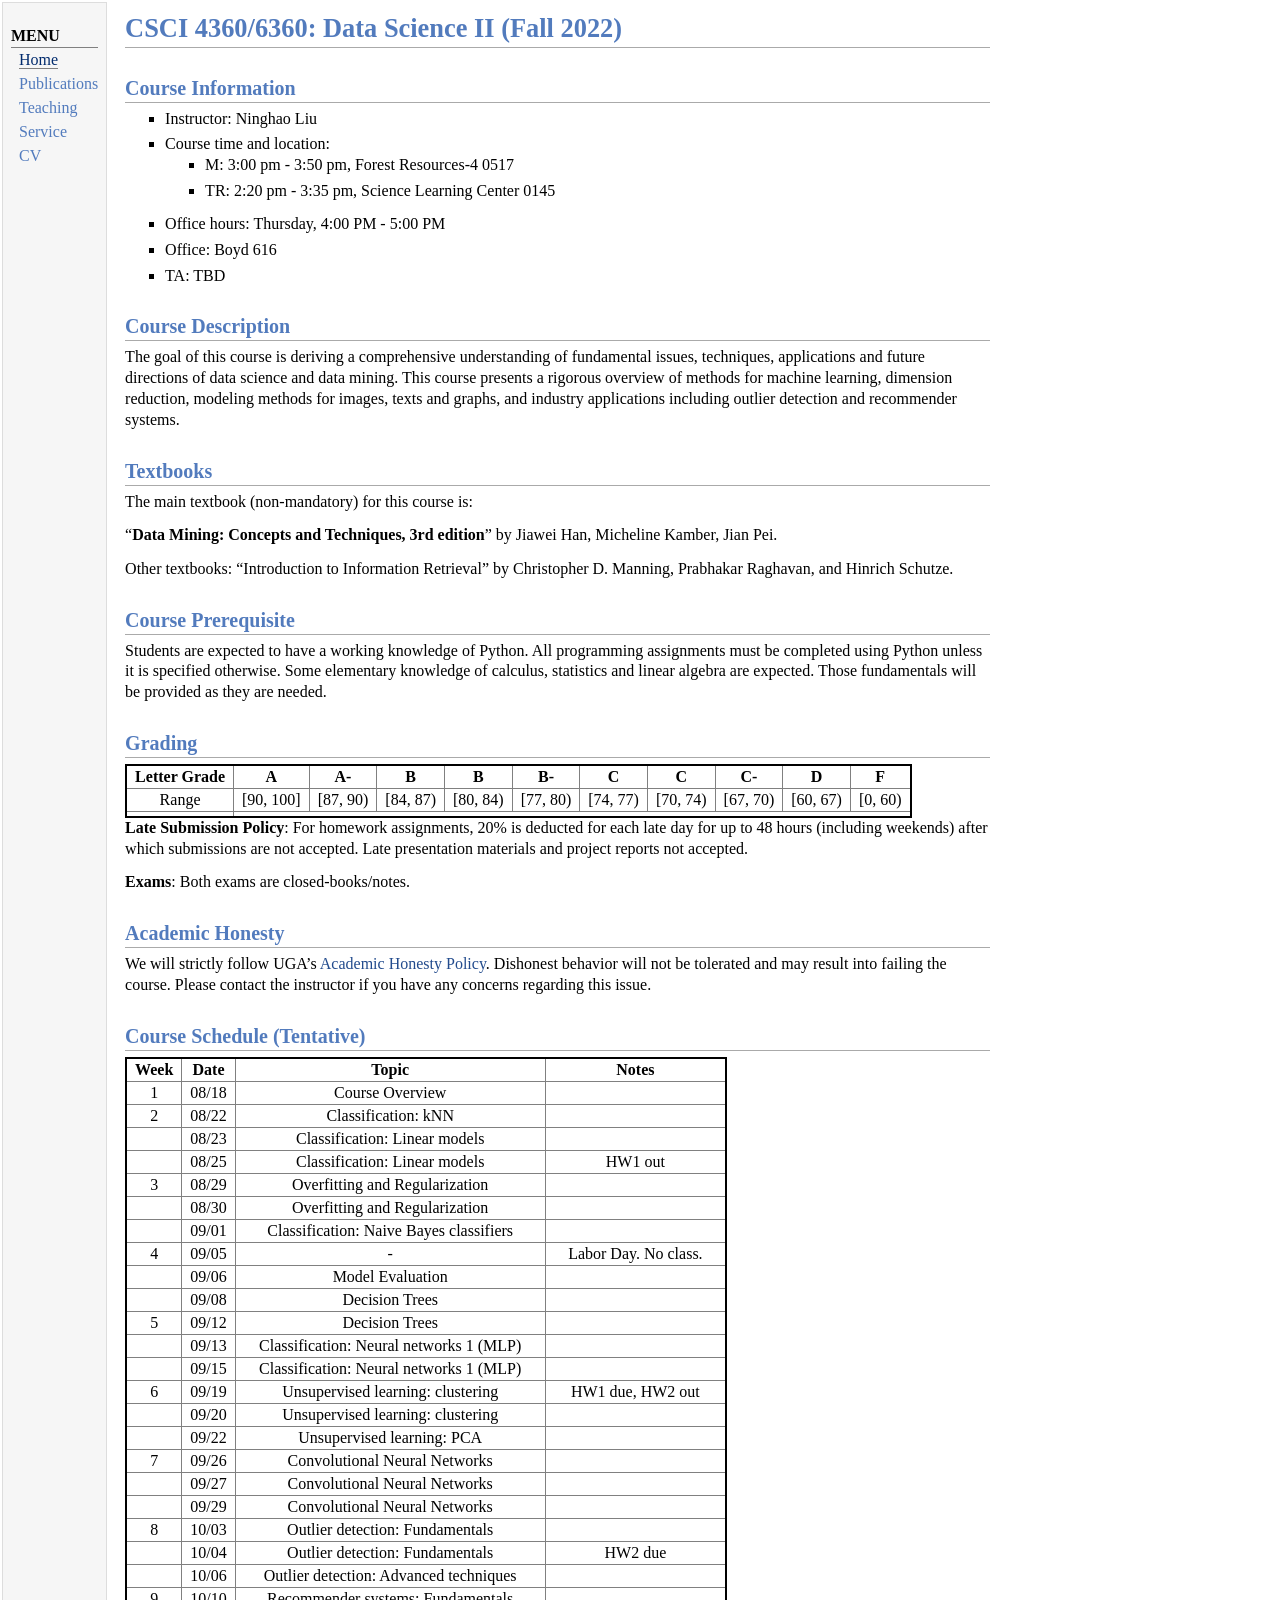
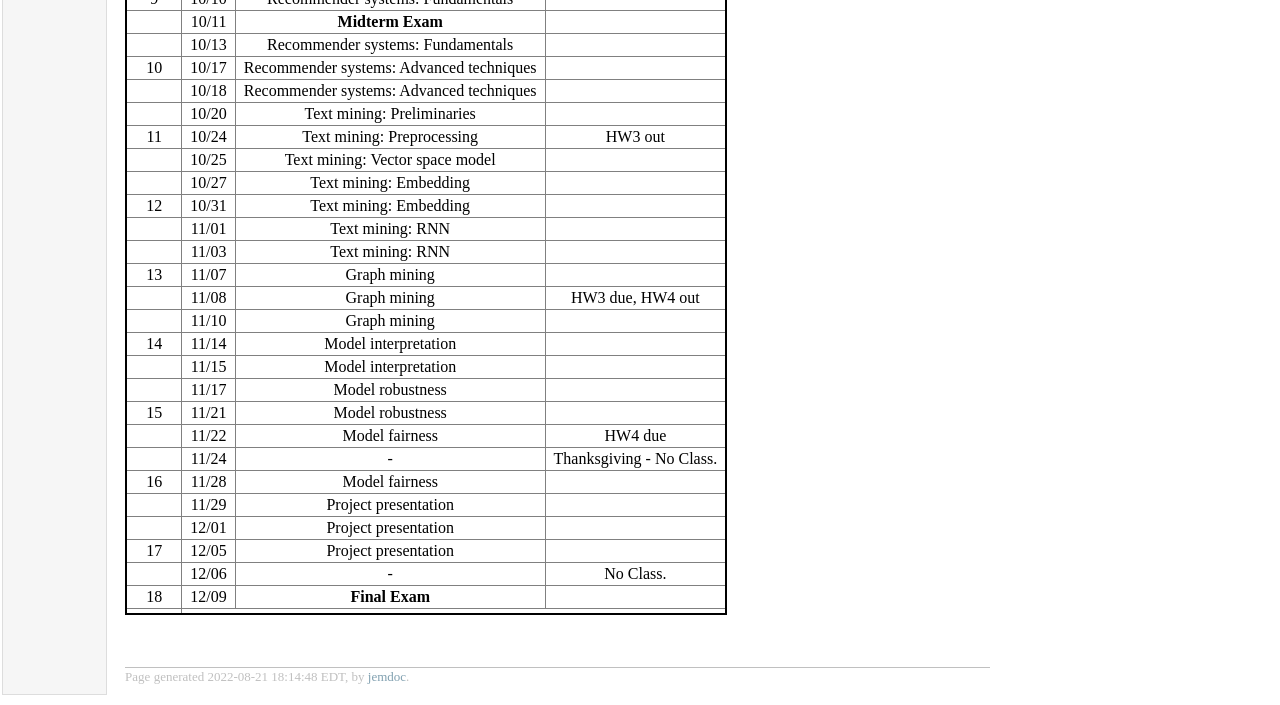
<file: Course_Fall2022.html>
<!DOCTYPE html PUBLIC "-//W3C//DTD XHTML 1.1//EN"
  "http://www.w3.org/TR/xhtml11/DTD/xhtml11.dtd">
<html xmlns="http://www.w3.org/1999/xhtml" xml:lang="en">
<head>
<meta name="generator" content="jemdoc, see http://jemdoc.jaboc.net/" />
<meta http-equiv="Content-Type" content="text/html;charset=utf-8" />
<link rel="stylesheet" href="jemdoc.css" type="text/css" />
<title></title>
</head>
<body>
<table summary="Table for page layout." id="tlayout">
<tr valign="top">
<td id="layout-menu">
<div class="menu-category">MENU</div>
<div class="menu-item"><a href="index.html" class="current">Home</a></div>
<div class="menu-item"><a href="PUBLICATION.html">Publications</a></div>
<div class="menu-item"><a href="TEACHING.html">Teaching</a></div>
<div class="menu-item"><a href="SERVICE.html">Service</a></div>
<div class="menu-item"><a href="CV_academia.pdf">CV</a></div>
</td>
<td id="layout-content">
<h1>CSCI 4360/6360: Data Science II (Fall 2022)</h1>
<h2>Course Information</h2>
<ul>
<li><p>Instructor: Ninghao Liu</p>
</li>
<li><p>Course time and location: </p>
<ul>
<li><p>M: 3:00 pm - 3:50 pm, Forest Resources-4 0517</p>
</li>
<li><p>TR: 2:20 pm - 3:35 pm, Science Learning Center 0145</p>
</li></ul>
</li>
<li><p>Office hours: Thursday, 4:00 PM - 5:00 PM</p>
</li>
<li><p>Office: Boyd 616</p>
</li>
<li><p>TA: TBD</p>
</li>
</ul>
<h2>Course Description</h2>
<p>The goal of this course is deriving a comprehensive understanding of fundamental issues, techniques, applications and future directions of data science and data mining. This course presents a rigorous overview of methods for machine learning, dimension reduction, modeling methods for images, texts and graphs, and industry applications including outlier detection and recommender systems.</p>
<h2>Textbooks</h2>
<p>The main textbook (non-mandatory) for this course is:</p>
<p>&ldquo;<b>Data Mining: Concepts and Techniques, 3rd edition</b>&rdquo; by Jiawei Han, Micheline Kamber, Jian Pei.</p>
<p>Other textbooks: 
&ldquo;Introduction to Information Retrieval&rdquo; by Christopher D. Manning, Prabhakar Raghavan, and Hinrich Schutze.</p>
<h2>Course Prerequisite</h2>
<p>Students are expected to have a working knowledge of Python. All programming assignments must be completed using Python unless it is specified otherwise. Some elementary knowledge of calculus, statistics and linear algebra are expected. Those fundamentals will be provided as they are needed.</p>
<h2>Grading</h2>
<table id="TABLENAME">
<tr class="r1"><td class="c1"><b>Letter Grade</b> </td><td class="c2"> <b>A</b> </td><td class="c3"> <b>A-</b> </td><td class="c4"> <b>B<tt></b> </td><td class="c5"> <b>B</b></td><td class="c6"> <b>B-</b></td><td class="c7"> <b>C</tt></b></td><td class="c8"> <b>C</b></td><td class="c9"> <b>C-</b></td><td class="c10"> <b>D</b></td><td class="c11"> <b>F</b> </td></tr>
<tr class="r2"><td class="c1">Range    </td><td class="c2"> [90, 100] </td><td class="c3"> [87, 90) </td><td class="c4"> [84, 87) </td><td class="c5"> [80, 84) </td><td class="c6"> [77, 80) </td><td class="c7"> [74, 77) </td><td class="c8"> [70, 74) </td><td class="c9"> [67, 70) </td><td class="c10"> [60, 67) </td><td class="c11"> [0, 60) </td></tr>
<tr class="r3"><td class="c1">
</td></tr></table>
<p><b>Late Submission Policy</b>: For homework assignments, 20% is deducted for each late day for up to 48 hours (including weekends) after which submissions are not accepted. Late presentation materials and project reports not accepted.</p>
<p><b>Exams</b>: Both exams are closed-books/notes.</p>
<h2>Academic Honesty</h2>
<p>We will strictly follow UGA’s <a href="https://honesty.uga.edu/Academic-Honesty-Policy/Introduction/">Academic Honesty Policy</a>. Dishonest behavior will not be tolerated and may result into failing the course. Please contact the instructor if you have any concerns regarding this issue.</p>
<h2>Course Schedule (Tentative)</h2>
<table id="TABLENAME">
<tr class="r1"><td class="c1"><b>Week</b> </td><td class="c2"> <b>Date</b> </td><td class="c3"> <b>Topic</b> </td><td class="c4"> <b>Notes</b> </td></tr>
<tr class="r2"><td class="c1">1    </td><td class="c2"> 08/18 </td><td class="c3"> Course Overview </td><td class="c4">  </td></tr>
<tr class="r3"><td class="c1">2    </td><td class="c2"> 08/22 </td><td class="c3"> Classification: kNN </td><td class="c4">  </td></tr>
<tr class="r4"><td class="c1"></td><td class="c2"> 08/23 </td><td class="c3"> Classification: Linear models </td><td class="c4">  </td></tr>
<tr class="r5"><td class="c1"></td><td class="c2"> 08/25 </td><td class="c3"> Classification: Linear models </td><td class="c4"> HW1 out </td></tr>
<tr class="r6"><td class="c1">3    </td><td class="c2"> 08/29 </td><td class="c3"> Overfitting and Regularization </td><td class="c4">  </td></tr>
<tr class="r7"><td class="c1"></td><td class="c2"> 08/30 </td><td class="c3"> Overfitting and Regularization </td><td class="c4">  </td></tr>
<tr class="r8"><td class="c1"></td><td class="c2"> 09/01 </td><td class="c3"> Classification: Naive Bayes classifiers </td><td class="c4">  </td></tr>
<tr class="r9"><td class="c1">4    </td><td class="c2"> 09/05 </td><td class="c3"> - </td><td class="c4"> Labor Day. No class.</td></tr>
<tr class="r10"><td class="c1"></td><td class="c2"> 09/06 </td><td class="c3"> Model Evaluation </td><td class="c4">  </td></tr>
<tr class="r11"><td class="c1"></td><td class="c2"> 09/08 </td><td class="c3"> Decision Trees </td><td class="c4">  </td></tr>
<tr class="r12"><td class="c1">5    </td><td class="c2"> 09/12 </td><td class="c3"> Decision Trees </td><td class="c4">  </td></tr>
<tr class="r13"><td class="c1"></td><td class="c2"> 09/13 </td><td class="c3"> Classification: Neural networks 1 (MLP) </td><td class="c4">  </td></tr>
<tr class="r14"><td class="c1"></td><td class="c2"> 09/15 </td><td class="c3"> Classification: Neural networks 1 (MLP) </td><td class="c4">  </td></tr>
<tr class="r15"><td class="c1">6    </td><td class="c2"> 09/19 </td><td class="c3"> Unsupervised learning: clustering </td><td class="c4"> HW1 due, HW2 out </td></tr>
<tr class="r16"><td class="c1"></td><td class="c2"> 09/20 </td><td class="c3"> Unsupervised learning: clustering </td><td class="c4">  </td></tr>
<tr class="r17"><td class="c1"></td><td class="c2"> 09/22 </td><td class="c3"> Unsupervised learning: PCA </td><td class="c4">  </td></tr>
<tr class="r18"><td class="c1">7    </td><td class="c2"> 09/26 </td><td class="c3"> Convolutional Neural Networks </td><td class="c4">  </td></tr>
<tr class="r19"><td class="c1"></td><td class="c2"> 09/27 </td><td class="c3"> Convolutional Neural Networks </td><td class="c4">  </td></tr>
<tr class="r20"><td class="c1"></td><td class="c2"> 09/29 </td><td class="c3"> Convolutional Neural Networks </td><td class="c4">  </td></tr>
<tr class="r21"><td class="c1">8    </td><td class="c2"> 10/03 </td><td class="c3"> Outlier detection: Fundamentals </td><td class="c4">  </td></tr>
<tr class="r22"><td class="c1"></td><td class="c2"> 10/04 </td><td class="c3"> Outlier detection: Fundamentals </td><td class="c4"> HW2 due </td></tr>
<tr class="r23"><td class="c1"></td><td class="c2"> 10/06 </td><td class="c3"> Outlier detection: Advanced techniques </td><td class="c4">  </td></tr>
<tr class="r24"><td class="c1">9    </td><td class="c2"> 10/10 </td><td class="c3"> Recommender systems: Fundamentals </td><td class="c4">  </td></tr>
<tr class="r25"><td class="c1"></td><td class="c2"> 10/11 </td><td class="c3"> <b>Midterm Exam</b> </td><td class="c4">  </td></tr>
<tr class="r26"><td class="c1"></td><td class="c2"> 10/13 </td><td class="c3"> Recommender systems: Fundamentals </td><td class="c4"> </td></tr>
<tr class="r27"><td class="c1">10   </td><td class="c2"> 10/17 </td><td class="c3"> Recommender systems: Advanced techniques </td><td class="c4"> </td></tr>
<tr class="r28"><td class="c1"></td><td class="c2"> 10/18 </td><td class="c3"> Recommender systems: Advanced techniques </td><td class="c4"> </td></tr>
<tr class="r29"><td class="c1"></td><td class="c2"> 10/20 </td><td class="c3"> Text mining: Preliminaries </td><td class="c4">  </td></tr>
<tr class="r30"><td class="c1">11   </td><td class="c2"> 10/24 </td><td class="c3"> Text mining: Preprocessing </td><td class="c4"> HW3 out </td></tr>
<tr class="r31"><td class="c1"></td><td class="c2"> 10/25 </td><td class="c3"> Text mining: Vector space model </td><td class="c4">  </td></tr>
<tr class="r32"><td class="c1"></td><td class="c2"> 10/27 </td><td class="c3"> Text mining: Embedding </td><td class="c4">  </td></tr>
<tr class="r33"><td class="c1">12   </td><td class="c2"> 10/31 </td><td class="c3"> Text mining: Embedding </td><td class="c4">  </td></tr>
<tr class="r34"><td class="c1"></td><td class="c2"> 11/01 </td><td class="c3"> Text mining: RNN </td><td class="c4">  </td></tr>
<tr class="r35"><td class="c1"></td><td class="c2"> 11/03 </td><td class="c3"> Text mining: RNN </td><td class="c4">  </td></tr>
<tr class="r36"><td class="c1">13   </td><td class="c2"> 11/07 </td><td class="c3"> Graph mining </td><td class="c4">  </td></tr>
<tr class="r37"><td class="c1"></td><td class="c2"> 11/08 </td><td class="c3"> Graph mining </td><td class="c4"> HW3 due, HW4 out  </td></tr>
<tr class="r38"><td class="c1"></td><td class="c2"> 11/10 </td><td class="c3"> Graph mining </td><td class="c4">  </td></tr>
<tr class="r39"><td class="c1">14   </td><td class="c2"> 11/14 </td><td class="c3"> Model interpretation </td><td class="c4">  </td></tr>
<tr class="r40"><td class="c1"></td><td class="c2"> 11/15 </td><td class="c3"> Model interpretation </td><td class="c4">  </td></tr>
<tr class="r41"><td class="c1"></td><td class="c2"> 11/17 </td><td class="c3"> Model robustness </td><td class="c4">  </td></tr>
<tr class="r42"><td class="c1">15   </td><td class="c2"> 11/21 </td><td class="c3"> Model robustness </td><td class="c4">  </td></tr>
<tr class="r43"><td class="c1"></td><td class="c2"> 11/22 </td><td class="c3"> Model fairness </td><td class="c4"> HW4 due </td></tr>
<tr class="r44"><td class="c1"></td><td class="c2"> 11/24 </td><td class="c3"> - </td><td class="c4"> Thanksgiving - No Class.</td></tr>
<tr class="r45"><td class="c1">16   </td><td class="c2"> 11/28 </td><td class="c3"> Model fairness </td><td class="c4">  </td></tr>
<tr class="r46"><td class="c1"></td><td class="c2"> 11/29 </td><td class="c3"> Project presentation </td><td class="c4">  </td></tr>
<tr class="r47"><td class="c1"></td><td class="c2"> 12/01 </td><td class="c3"> Project presentation </td><td class="c4">  </td></tr>
<tr class="r48"><td class="c1">17   </td><td class="c2"> 12/05 </td><td class="c3"> Project presentation </td><td class="c4">  </td></tr>
<tr class="r49"><td class="c1"></td><td class="c2"> 12/06 </td><td class="c3"> - </td><td class="c4"> No Class. </td></tr>
<tr class="r50"><td class="c1">18   </td><td class="c2"> 12/09 </td><td class="c3"> <b>Final Exam</b> </td><td class="c4">  </td></tr>
<tr class="r51"><td class="c1">
</td></tr></table>
<div id="footer">
<div id="footer-text">
Page generated 2022-08-21 18:14:48 EDT, by <a href="http://jemdoc.jaboc.net/">jemdoc</a>.
</div>
</div>
</td>
</tr>
</table>
</body>
</html>
</file>
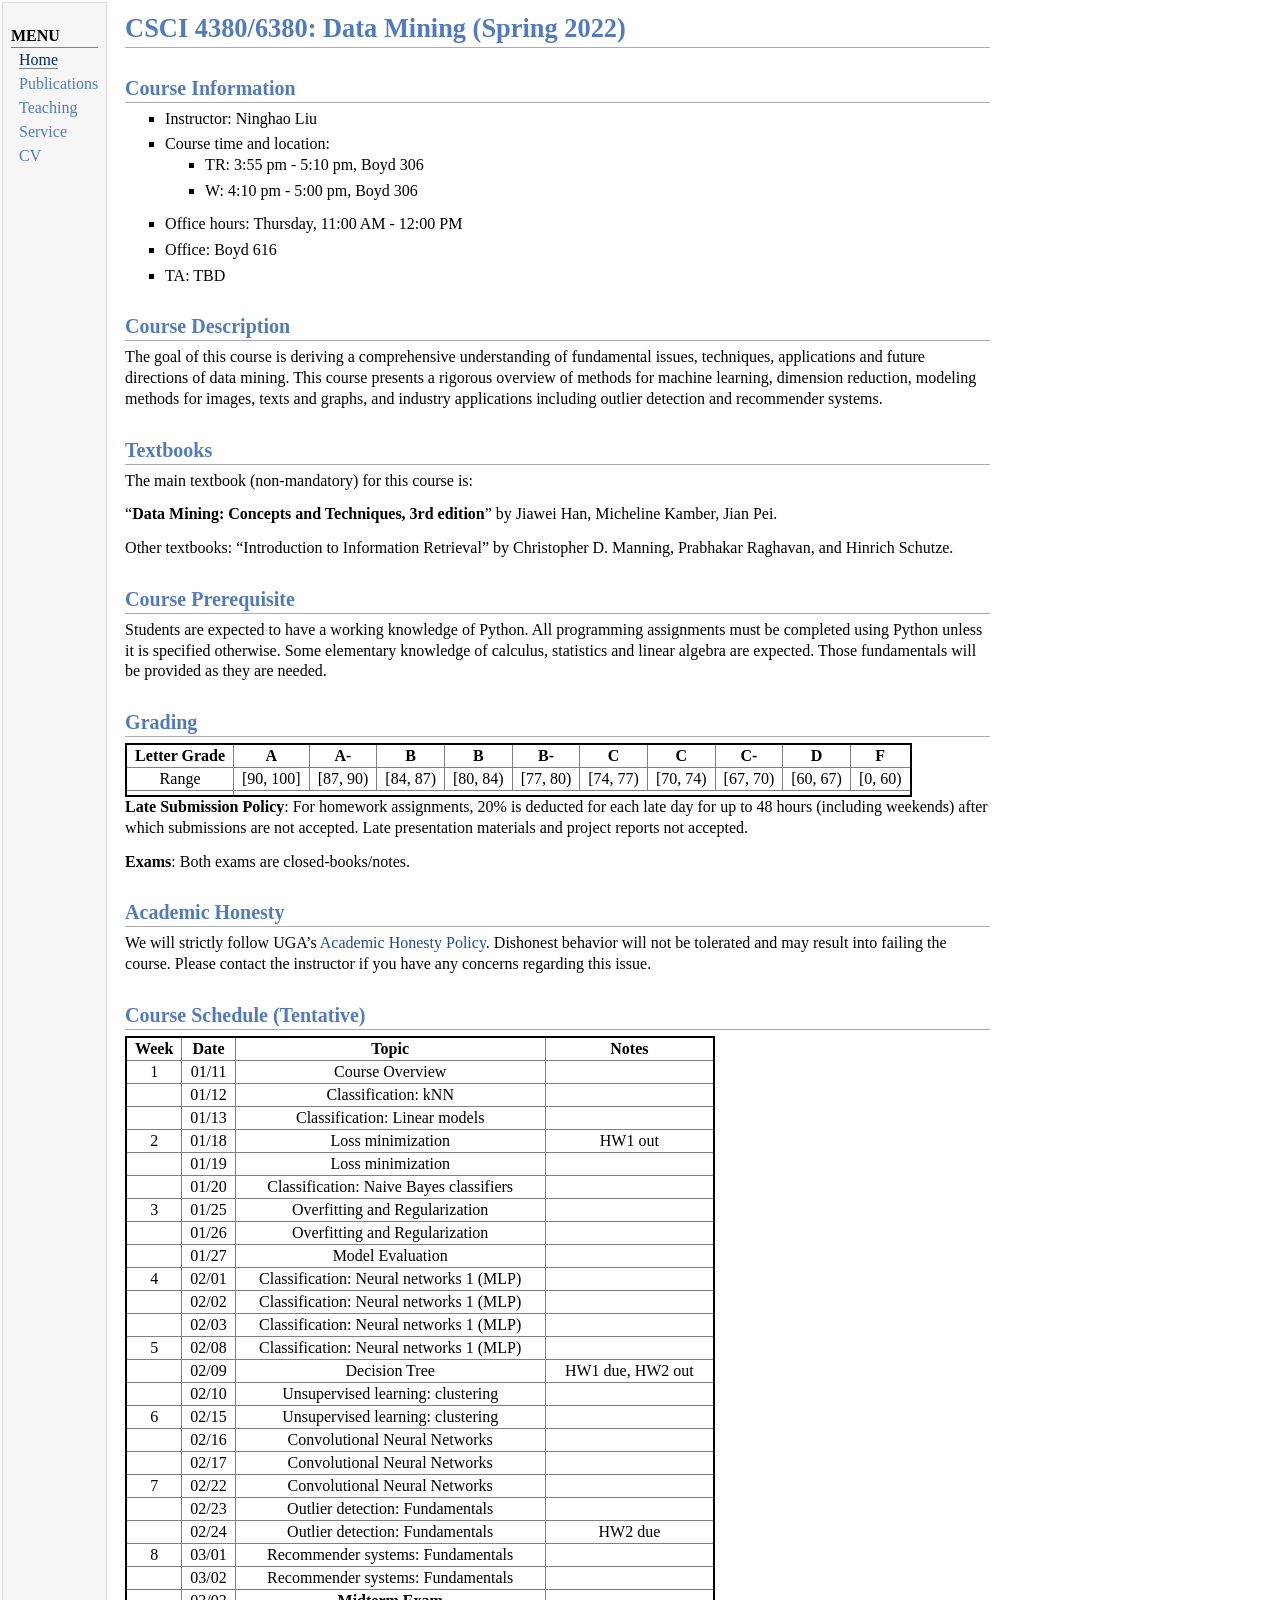
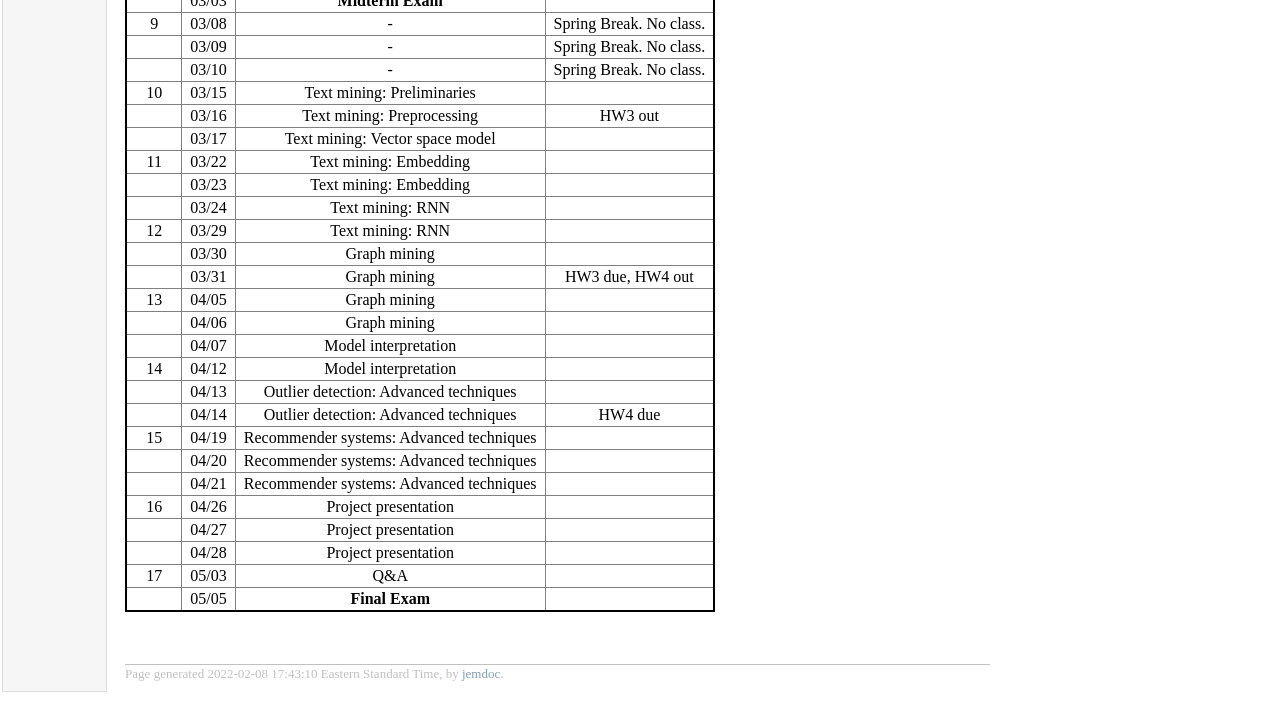
<file: Course_Spring2022.html>
<!DOCTYPE html PUBLIC "-//W3C//DTD XHTML 1.1//EN"
  "http://www.w3.org/TR/xhtml11/DTD/xhtml11.dtd">
<html xmlns="http://www.w3.org/1999/xhtml" xml:lang="en">
<head>
<meta name="generator" content="jemdoc, see http://jemdoc.jaboc.net/" />
<meta http-equiv="Content-Type" content="text/html;charset=utf-8" />
<link rel="stylesheet" href="jemdoc.css" type="text/css" />
<title></title>
</head>
<body>
<table summary="Table for page layout." id="tlayout">
<tr valign="top">
<td id="layout-menu">
<div class="menu-category">MENU</div>
<div class="menu-item"><a href="index.html" class="current">Home</a></div>
<div class="menu-item"><a href="PUBLICATION.html">Publications</a></div>
<div class="menu-item"><a href="TEACHING.html">Teaching</a></div>
<div class="menu-item"><a href="SERVICE.html">Service</a></div>
<div class="menu-item"><a href="CV_academia.pdf">CV</a></div>
</td>
<td id="layout-content">
<h1>CSCI 4380/6380: Data Mining (Spring 2022)</h1>
<h2>Course Information</h2>
<ul>
<li><p>Instructor: Ninghao Liu</p>
</li>
<li><p>Course time and location: </p>
<ul>
<li><p>TR: 3:55 pm - 5:10 pm, Boyd 306</p>
</li>
<li><p>W: 4:10 pm - 5:00 pm, Boyd 306</p>
</li></ul>
</li>
<li><p>Office hours: Thursday, 11:00 AM - 12:00 PM</p>
</li>
<li><p>Office: Boyd 616</p>
</li>
<li><p>TA: TBD</p>
</li>
</ul>
<h2>Course Description</h2>
<p>The goal of this course is deriving a comprehensive understanding of fundamental issues, techniques, applications and future directions of data mining. This course presents a rigorous overview of methods for machine learning, dimension reduction, modeling methods for images, texts and graphs, and industry applications including outlier detection and recommender systems.</p>
<h2>Textbooks</h2>
<p>The main textbook (non-mandatory) for this course is:</p>
<p>&ldquo;<b>Data Mining: Concepts and Techniques, 3rd edition</b>&rdquo; by Jiawei Han, Micheline Kamber, Jian Pei.</p>
<p>Other textbooks: 
&ldquo;Introduction to Information Retrieval&rdquo; by Christopher D. Manning, Prabhakar Raghavan, and Hinrich Schutze.</p>
<h2>Course Prerequisite</h2>
<p>Students are expected to have a working knowledge of Python. All programming assignments must be completed using Python unless it is specified otherwise. Some elementary knowledge of calculus, statistics and linear algebra are expected. Those fundamentals will be provided as they are needed.</p>
<h2>Grading</h2>
<table id="TABLENAME">
<tr class="r1"><td class="c1"><b>Letter Grade</b> </td><td class="c2"> <b>A</b> </td><td class="c3"> <b>A-</b> </td><td class="c4"> <b>B<tt></b> </td><td class="c5"> <b>B</b></td><td class="c6"> <b>B-</b></td><td class="c7"> <b>C</tt></b></td><td class="c8"> <b>C</b></td><td class="c9"> <b>C-</b></td><td class="c10"> <b>D</b></td><td class="c11"> <b>F</b> </td></tr>
<tr class="r2"><td class="c1">Range    </td><td class="c2"> [90, 100] </td><td class="c3"> [87, 90) </td><td class="c4"> [84, 87) </td><td class="c5"> [80, 84) </td><td class="c6"> [77, 80) </td><td class="c7"> [74, 77) </td><td class="c8"> [70, 74) </td><td class="c9"> [67, 70) </td><td class="c10"> [60, 67) </td><td class="c11"> [0, 60) </td></tr>
<tr class="r3"><td class="c1">
</td></tr></table>
<p><b>Late Submission Policy</b>: For homework assignments, 20% is deducted for each late day for up to 48 hours (including weekends) after which submissions are not accepted. Late presentation materials and project reports not accepted.</p>
<p><b>Exams</b>: Both exams are closed-books/notes.</p>
<h2>Academic Honesty</h2>
<p>We will strictly follow UGA’s <a href="https://honesty.uga.edu/Academic-Honesty-Policy/Introduction/">Academic Honesty Policy</a>. Dishonest behavior will not be tolerated and may result into failing the course. Please contact the instructor if you have any concerns regarding this issue.</p>
<h2>Course Schedule (Tentative)</h2>
<table id="TABLENAME">
<tr class="r1"><td class="c1"><b>Week</b> </td><td class="c2"> <b>Date</b> </td><td class="c3"> <b>Topic</b> </td><td class="c4"> <b>Notes</b> </td></tr>
<tr class="r2"><td class="c1">1    </td><td class="c2"> 01/11 </td><td class="c3"> Course Overview </td><td class="c4">  </td></tr>
<tr class="r3"><td class="c1"></td><td class="c2"> 01/12 </td><td class="c3"> Classification: kNN </td><td class="c4">  </td></tr>
<tr class="r4"><td class="c1"></td><td class="c2"> 01/13 </td><td class="c3"> Classification: Linear models </td><td class="c4">  </td></tr>
<tr class="r5"><td class="c1">2    </td><td class="c2"> 01/18 </td><td class="c3"> Loss minimization </td><td class="c4"> HW1 out </td></tr>
<tr class="r6"><td class="c1"></td><td class="c2"> 01/19 </td><td class="c3"> Loss minimization </td><td class="c4">  </td></tr>
<tr class="r7"><td class="c1"></td><td class="c2"> 01/20 </td><td class="c3"> Classification: Naive Bayes classifiers </td><td class="c4">  </td></tr>
<tr class="r8"><td class="c1">3    </td><td class="c2"> 01/25 </td><td class="c3"> Overfitting and Regularization </td><td class="c4">  </td></tr>
<tr class="r9"><td class="c1"></td><td class="c2"> 01/26 </td><td class="c3"> Overfitting and Regularization </td><td class="c4">  </td></tr>
<tr class="r10"><td class="c1"></td><td class="c2"> 01/27 </td><td class="c3"> Model Evaluation </td><td class="c4">  </td></tr>
<tr class="r11"><td class="c1">4    </td><td class="c2"> 02/01 </td><td class="c3"> Classification: Neural networks 1 (MLP) </td><td class="c4">  </td></tr>
<tr class="r12"><td class="c1"></td><td class="c2"> 02/02 </td><td class="c3"> Classification: Neural networks 1 (MLP) </td><td class="c4">  </td></tr>
<tr class="r13"><td class="c1"></td><td class="c2"> 02/03 </td><td class="c3"> Classification: Neural networks 1 (MLP) </td><td class="c4">  </td></tr>
<tr class="r14"><td class="c1">5    </td><td class="c2"> 02/08 </td><td class="c3"> Classification: Neural networks 1 (MLP) </td><td class="c4">  </td></tr>
<tr class="r15"><td class="c1"></td><td class="c2"> 02/09 </td><td class="c3"> Decision Tree </td><td class="c4"> HW1 due, HW2 out </td></tr>
<tr class="r16"><td class="c1"></td><td class="c2"> 02/10 </td><td class="c3"> Unsupervised learning: clustering </td><td class="c4">  </td></tr>
<tr class="r17"><td class="c1">6    </td><td class="c2"> 02/15 </td><td class="c3"> Unsupervised learning: clustering </td><td class="c4">  </td></tr>
<tr class="r18"><td class="c1"></td><td class="c2"> 02/16 </td><td class="c3"> Convolutional Neural Networks </td><td class="c4">  </td></tr>
<tr class="r19"><td class="c1"></td><td class="c2"> 02/17 </td><td class="c3"> Convolutional Neural Networks </td><td class="c4">  </td></tr>
<tr class="r20"><td class="c1">7    </td><td class="c2"> 02/22 </td><td class="c3"> Convolutional Neural Networks </td><td class="c4">  </td></tr>
<tr class="r21"><td class="c1"></td><td class="c2"> 02/23 </td><td class="c3"> Outlier detection: Fundamentals </td><td class="c4">  </td></tr>
<tr class="r22"><td class="c1"></td><td class="c2"> 02/24 </td><td class="c3"> Outlier detection: Fundamentals </td><td class="c4"> HW2 due </td></tr>
<tr class="r23"><td class="c1">8    </td><td class="c2"> 03/01 </td><td class="c3"> Recommender systems: Fundamentals </td><td class="c4">  </td></tr>
<tr class="r24"><td class="c1"></td><td class="c2"> 03/02 </td><td class="c3"> Recommender systems: Fundamentals </td><td class="c4">  </td></tr>
<tr class="r25"><td class="c1"></td><td class="c2"> 03/03 </td><td class="c3"> <b>Midterm Exam</b> </td><td class="c4">  </td></tr>
<tr class="r26"><td class="c1">9    </td><td class="c2"> 03/08 </td><td class="c3"> - </td><td class="c4"> Spring Break. No class.</td></tr>
<tr class="r27"><td class="c1"></td><td class="c2"> 03/09 </td><td class="c3"> - </td><td class="c4"> Spring Break. No class.</td></tr>
<tr class="r28"><td class="c1"></td><td class="c2"> 03/10 </td><td class="c3"> - </td><td class="c4"> Spring Break. No class.</td></tr>
<tr class="r29"><td class="c1">10   </td><td class="c2"> 03/15 </td><td class="c3"> Text mining: Preliminaries </td><td class="c4">  </td></tr>
<tr class="r30"><td class="c1"></td><td class="c2"> 03/16 </td><td class="c3"> Text mining: Preprocessing </td><td class="c4"> HW3 out </td></tr>
<tr class="r31"><td class="c1"></td><td class="c2"> 03/17 </td><td class="c3"> Text mining: Vector space model </td><td class="c4">  </td></tr>
<tr class="r32"><td class="c1">11   </td><td class="c2"> 03/22 </td><td class="c3"> Text mining: Embedding </td><td class="c4">  </td></tr>
<tr class="r33"><td class="c1"></td><td class="c2"> 03/23 </td><td class="c3"> Text mining: Embedding </td><td class="c4">  </td></tr>
<tr class="r34"><td class="c1"></td><td class="c2"> 03/24 </td><td class="c3"> Text mining: RNN </td><td class="c4">  </td></tr>
<tr class="r35"><td class="c1">12   </td><td class="c2"> 03/29 </td><td class="c3"> Text mining: RNN </td><td class="c4">  </td></tr>
<tr class="r36"><td class="c1"></td><td class="c2"> 03/30 </td><td class="c3"> Graph mining </td><td class="c4">  </td></tr>
<tr class="r37"><td class="c1"></td><td class="c2"> 03/31 </td><td class="c3"> Graph mining </td><td class="c4"> HW3 due, HW4 out  </td></tr>
<tr class="r38"><td class="c1">13   </td><td class="c2"> 04/05 </td><td class="c3"> Graph mining </td><td class="c4">  </td></tr>
<tr class="r39"><td class="c1"></td><td class="c2"> 04/06 </td><td class="c3"> Graph mining </td><td class="c4">  </td></tr>
<tr class="r40"><td class="c1"></td><td class="c2"> 04/07 </td><td class="c3"> Model interpretation </td><td class="c4">  </td></tr>
<tr class="r41"><td class="c1">14   </td><td class="c2"> 04/12 </td><td class="c3"> Model interpretation </td><td class="c4">  </td></tr>
<tr class="r42"><td class="c1"></td><td class="c2"> 04/13 </td><td class="c3"> Outlier detection: Advanced techniques </td><td class="c4">  </td></tr>
<tr class="r43"><td class="c1"></td><td class="c2"> 04/14 </td><td class="c3"> Outlier detection: Advanced techniques </td><td class="c4"> HW4 due </td></tr>
<tr class="r44"><td class="c1">15   </td><td class="c2"> 04/19 </td><td class="c3"> Recommender systems: Advanced techniques </td><td class="c4">  </td></tr>
<tr class="r45"><td class="c1"></td><td class="c2"> 04/20 </td><td class="c3"> Recommender systems: Advanced techniques </td><td class="c4">  </td></tr>
<tr class="r46"><td class="c1"></td><td class="c2"> 04/21 </td><td class="c3"> Recommender systems: Advanced techniques </td><td class="c4">  </td></tr>
<tr class="r47"><td class="c1">16   </td><td class="c2"> 04/26 </td><td class="c3"> Project presentation </td><td class="c4">  </td></tr>
<tr class="r48"><td class="c1"></td><td class="c2"> 04/27 </td><td class="c3"> Project presentation </td><td class="c4">  </td></tr>
<tr class="r49"><td class="c1"></td><td class="c2"> 04/28 </td><td class="c3"> Project presentation </td><td class="c4">  </td></tr>
<tr class="r50"><td class="c1">17   </td><td class="c2"> 05/03 </td><td class="c3"> Q&amp;A </td><td class="c4">  </td></tr>
<tr class="r51"><td class="c1"></td><td class="c2"> 05/05 </td><td class="c3"> <b>Final Exam</b> </td><td class="c4"> 
</td></tr></table>
<div id="footer">
<div id="footer-text">
Page generated 2022-02-08 17:43:10 Eastern Standard Time, by <a href="http://jemdoc.jaboc.net/">jemdoc</a>.
</div>
</div>
</td>
</tr>
</table>
</body>
</html>
</file>
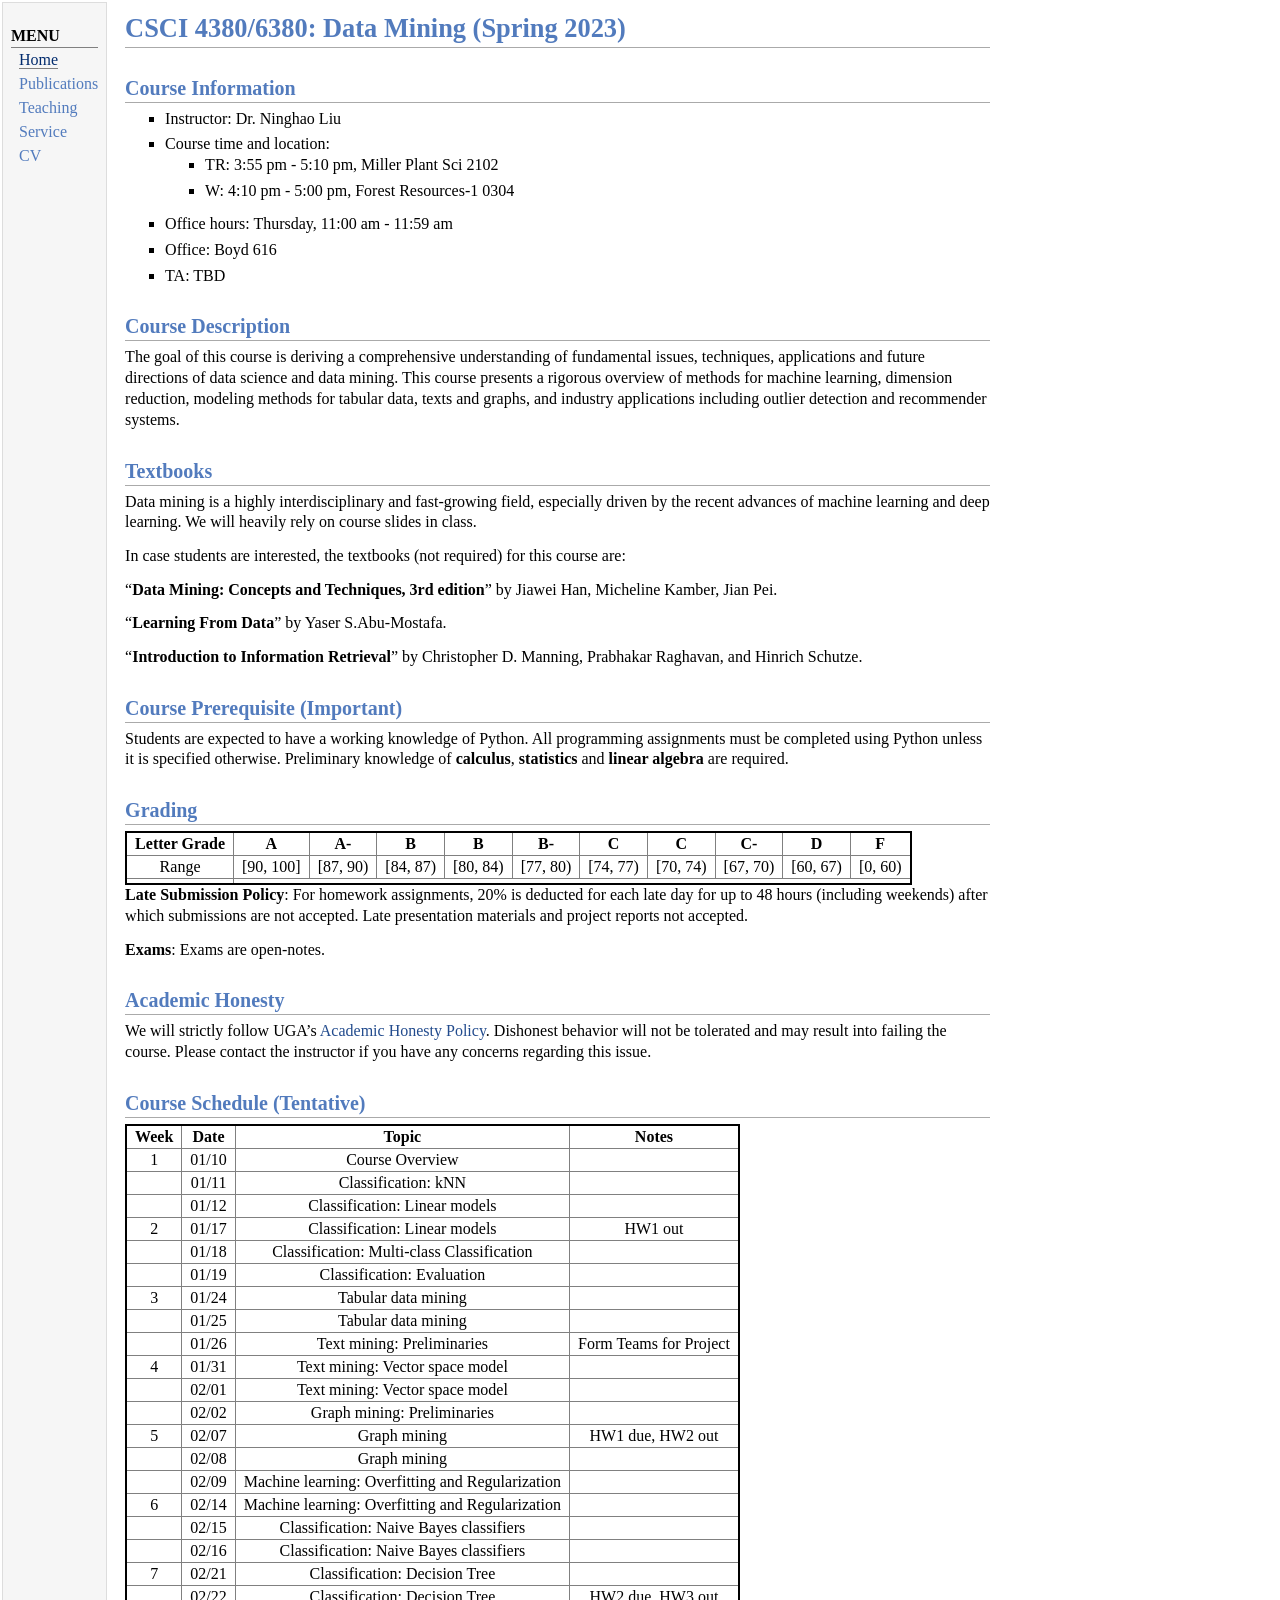
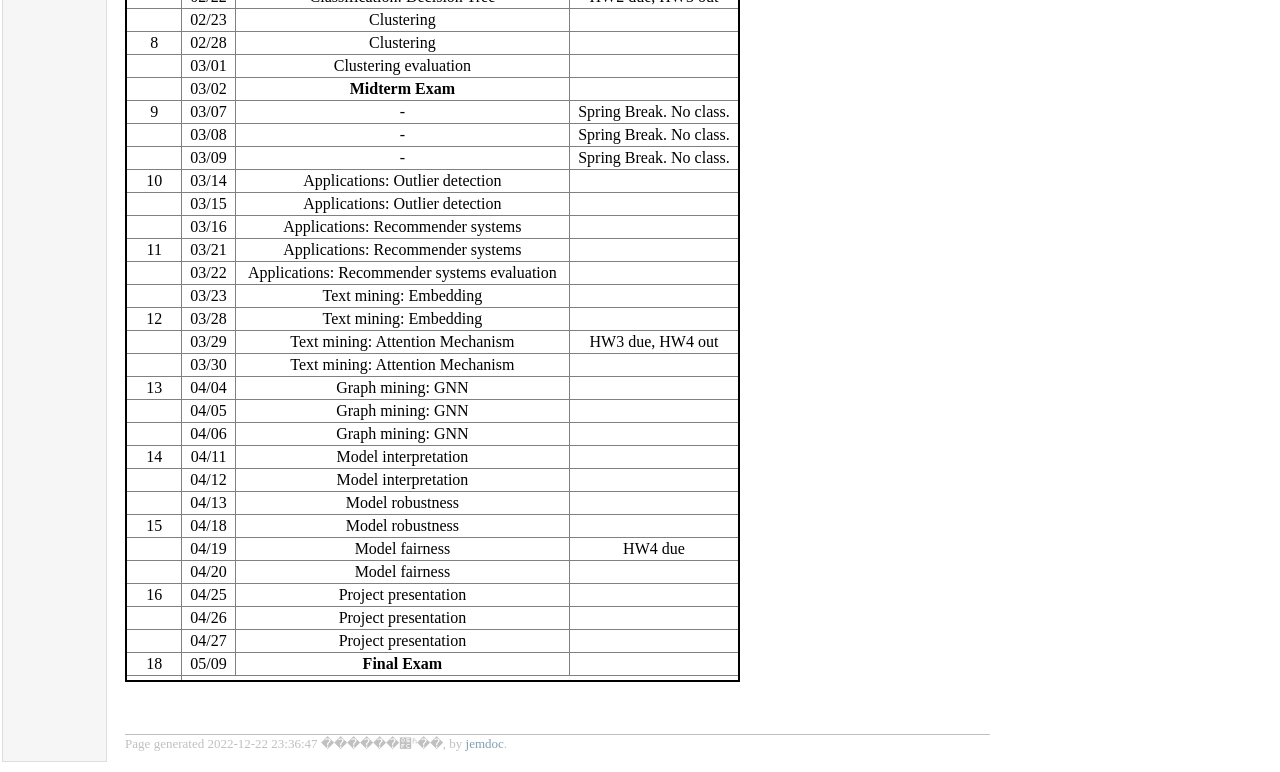
<file: Course_Spring2023.html>
<!DOCTYPE html PUBLIC "-//W3C//DTD XHTML 1.1//EN"
  "http://www.w3.org/TR/xhtml11/DTD/xhtml11.dtd">
<html xmlns="http://www.w3.org/1999/xhtml" xml:lang="en">
<head>
<meta name="generator" content="jemdoc, see http://jemdoc.jaboc.net/" />
<meta http-equiv="Content-Type" content="text/html;charset=utf-8" />
<link rel="stylesheet" href="jemdoc.css" type="text/css" />
<title></title>
</head>
<body>
<table summary="Table for page layout." id="tlayout">
<tr valign="top">
<td id="layout-menu">
<div class="menu-category">MENU</div>
<div class="menu-item"><a href="index.html" class="current">Home</a></div>
<div class="menu-item"><a href="PUBLICATION.html">Publications</a></div>
<div class="menu-item"><a href="TEACHING.html">Teaching</a></div>
<div class="menu-item"><a href="SERVICE.html">Service</a></div>
<div class="menu-item"><a href="CV_academia.pdf">CV</a></div>
</td>
<td id="layout-content">
<h1>CSCI 4380/6380: Data Mining (Spring 2023)</h1>
<h2>Course Information</h2>
<ul>
<li><p>Instructor: Dr. Ninghao Liu</p>
</li>
<li><p>Course time and location: </p>
<ul>
<li><p>TR: 3:55 pm - 5:10 pm, Miller Plant Sci 2102</p>
</li>
<li><p>W: 4:10 pm - 5:00 pm, Forest Resources-1 0304</p>
</li></ul>
</li>
<li><p>Office hours: Thursday, 11:00 am - 11:59 am</p>
</li>
<li><p>Office: Boyd 616</p>
</li>
<li><p>TA: TBD</p>
</li>
</ul>
<h2>Course Description</h2>
<p>The goal of this course is deriving a comprehensive understanding of fundamental issues, techniques, applications and future directions of data science and data mining. This course presents a rigorous overview of methods for machine learning, dimension reduction, modeling methods for tabular data, texts and graphs, and industry applications including outlier detection and recommender systems.</p>
<h2>Textbooks</h2>
<p>Data mining is a highly interdisciplinary and fast-growing field, especially driven by the recent advances of machine learning and deep learning. We will heavily rely on course slides in class. </p>
<p>In case students are interested, the textbooks (not required) for this course are:</p>
<p>&ldquo;<b>Data Mining: Concepts and Techniques, 3rd edition</b>&rdquo; by Jiawei Han, Micheline Kamber, Jian Pei.</p>
<p>&ldquo;<b>Learning From Data</b>&rdquo; by Yaser S.Abu-Mostafa.</p>
<p>&ldquo;<b>Introduction to Information Retrieval</b>&rdquo; by Christopher D. Manning, Prabhakar Raghavan, and Hinrich Schutze.</p>
<h2>Course Prerequisite (Important)</h2>
<p>Students are expected to have a working knowledge of Python. All programming assignments must be completed using Python unless it is specified otherwise. Preliminary knowledge of <b>calculus</b>, <b>statistics</b> and <b>linear algebra</b> are required.</p>
<h2>Grading</h2>
<table id="TABLENAME">
<tr class="r1"><td class="c1"><b>Letter Grade</b> </td><td class="c2"> <b>A</b> </td><td class="c3"> <b>A-</b> </td><td class="c4"> <b>B<tt></b> </td><td class="c5"> <b>B</b></td><td class="c6"> <b>B-</b></td><td class="c7"> <b>C</tt></b></td><td class="c8"> <b>C</b></td><td class="c9"> <b>C-</b></td><td class="c10"> <b>D</b></td><td class="c11"> <b>F</b> </td></tr>
<tr class="r2"><td class="c1">Range    </td><td class="c2"> [90, 100] </td><td class="c3"> [87, 90) </td><td class="c4"> [84, 87) </td><td class="c5"> [80, 84) </td><td class="c6"> [77, 80) </td><td class="c7"> [74, 77) </td><td class="c8"> [70, 74) </td><td class="c9"> [67, 70) </td><td class="c10"> [60, 67) </td><td class="c11"> [0, 60) </td></tr>
<tr class="r3"><td class="c1">
</td></tr></table>
<p><b>Late Submission Policy</b>: For homework assignments, 20% is deducted for each late day for up to 48 hours (including weekends) after which submissions are not accepted. Late presentation materials and project reports not accepted.</p>
<p><b>Exams</b>: Exams are open-notes.</p>
<h2>Academic Honesty</h2>
<p>We will strictly follow UGA’s <a href="https://honesty.uga.edu/Academic-Honesty-Policy/Introduction/">Academic Honesty Policy</a>. Dishonest behavior will not be tolerated and may result into failing the course. Please contact the instructor if you have any concerns regarding this issue.</p>
<h2>Course Schedule (Tentative)</h2>
<table id="TABLENAME">
<tr class="r1"><td class="c1"><b>Week</b> </td><td class="c2"> <b>Date</b> </td><td class="c3"> <b>Topic</b> </td><td class="c4"> <b>Notes</b> </td></tr>
<tr class="r2"><td class="c1">1    </td><td class="c2"> 01/10 </td><td class="c3"> Course Overview </td><td class="c4">  </td></tr>
<tr class="r3"><td class="c1"></td><td class="c2"> 01/11 </td><td class="c3"> Classification: kNN </td><td class="c4">  </td></tr>
<tr class="r4"><td class="c1"></td><td class="c2"> 01/12 </td><td class="c3"> Classification: Linear models </td><td class="c4">  </td></tr>
<tr class="r5"><td class="c1">2    </td><td class="c2"> 01/17 </td><td class="c3"> Classification: Linear models </td><td class="c4"> HW1 out </td></tr>
<tr class="r6"><td class="c1"></td><td class="c2"> 01/18 </td><td class="c3"> Classification: Multi-class Classification </td><td class="c4">  </td></tr>
<tr class="r7"><td class="c1"></td><td class="c2"> 01/19 </td><td class="c3"> Classification: Evaluation </td><td class="c4">  </td></tr>
<tr class="r8"><td class="c1">3    </td><td class="c2"> 01/24 </td><td class="c3"> Tabular data mining </td><td class="c4">  </td></tr>
<tr class="r9"><td class="c1"></td><td class="c2"> 01/25 </td><td class="c3"> Tabular data mining </td><td class="c4">  </td></tr>
<tr class="r10"><td class="c1"></td><td class="c2"> 01/26 </td><td class="c3"> Text mining: Preliminaries </td><td class="c4"> Form Teams for Project </td></tr>
<tr class="r11"><td class="c1">4    </td><td class="c2"> 01/31 </td><td class="c3"> Text mining: Vector space model </td><td class="c4">  </td></tr>
<tr class="r12"><td class="c1"></td><td class="c2"> 02/01 </td><td class="c3"> Text mining: Vector space model </td><td class="c4">  </td></tr>
<tr class="r13"><td class="c1"></td><td class="c2"> 02/02 </td><td class="c3"> Graph mining: Preliminaries </td><td class="c4">  </td></tr>
<tr class="r14"><td class="c1">5    </td><td class="c2"> 02/07 </td><td class="c3"> Graph mining </td><td class="c4"> HW1 due, HW2 out </td></tr>
<tr class="r15"><td class="c1"></td><td class="c2"> 02/08 </td><td class="c3"> Graph mining </td><td class="c4">  </td></tr>
<tr class="r16"><td class="c1"></td><td class="c2"> 02/09 </td><td class="c3"> Machine learning: Overfitting and Regularization </td><td class="c4">  </td></tr>
<tr class="r17"><td class="c1">6    </td><td class="c2"> 02/14 </td><td class="c3"> Machine learning: Overfitting and Regularization </td><td class="c4">  </td></tr>
<tr class="r18"><td class="c1"></td><td class="c2"> 02/15 </td><td class="c3"> Classification: Naive Bayes classifiers </td><td class="c4">  </td></tr>
<tr class="r19"><td class="c1"></td><td class="c2"> 02/16 </td><td class="c3"> Classification: Naive Bayes classifiers </td><td class="c4">  </td></tr>
<tr class="r20"><td class="c1">7    </td><td class="c2"> 02/21 </td><td class="c3"> Classification: Decision Tree </td><td class="c4">  </td></tr>
<tr class="r21"><td class="c1"></td><td class="c2"> 02/22 </td><td class="c3"> Classification: Decision Tree </td><td class="c4"> HW2 due, HW3 out </td></tr>
<tr class="r22"><td class="c1"></td><td class="c2"> 02/23 </td><td class="c3"> Clustering </td><td class="c4">  </td></tr>
<tr class="r23"><td class="c1">8    </td><td class="c2"> 02/28 </td><td class="c3"> Clustering </td><td class="c4">  </td></tr>
<tr class="r24"><td class="c1"></td><td class="c2"> 03/01 </td><td class="c3"> Clustering evaluation</td><td class="c4">  </td></tr>
<tr class="r25"><td class="c1"></td><td class="c2"> 03/02 </td><td class="c3"> <b>Midterm Exam</b> </td><td class="c4">  </td></tr>
<tr class="r26"><td class="c1">9    </td><td class="c2"> 03/07 </td><td class="c3"> - </td><td class="c4"> Spring Break. No class.</td></tr>
<tr class="r27"><td class="c1"></td><td class="c2"> 03/08 </td><td class="c3"> - </td><td class="c4"> Spring Break. No class.</td></tr>
<tr class="r28"><td class="c1"></td><td class="c2"> 03/09 </td><td class="c3"> - </td><td class="c4"> Spring Break. No class.</td></tr>
<tr class="r29"><td class="c1">10   </td><td class="c2"> 03/14 </td><td class="c3"> Applications: Outlier detection </td><td class="c4">  </td></tr>
<tr class="r30"><td class="c1"></td><td class="c2"> 03/15 </td><td class="c3"> Applications: Outlier detection </td><td class="c4">  </td></tr>
<tr class="r31"><td class="c1"></td><td class="c2"> 03/16 </td><td class="c3"> Applications: Recommender systems </td><td class="c4">  </td></tr>
<tr class="r32"><td class="c1">11   </td><td class="c2"> 03/21 </td><td class="c3"> Applications: Recommender systems </td><td class="c4">  </td></tr>
<tr class="r33"><td class="c1"></td><td class="c2"> 03/22 </td><td class="c3"> Applications: Recommender systems evaluation </td><td class="c4">  </td></tr>
<tr class="r34"><td class="c1"></td><td class="c2"> 03/23 </td><td class="c3"> Text mining: Embedding </td><td class="c4">  </td></tr>
<tr class="r35"><td class="c1">12   </td><td class="c2"> 03/28 </td><td class="c3"> Text mining: Embedding </td><td class="c4">  </td></tr>
<tr class="r36"><td class="c1"></td><td class="c2"> 03/29 </td><td class="c3"> Text mining: Attention Mechanism </td><td class="c4"> HW3 due, HW4 out </td></tr>
<tr class="r37"><td class="c1"></td><td class="c2"> 03/30 </td><td class="c3"> Text mining: Attention Mechanism </td><td class="c4">  </td></tr>
<tr class="r38"><td class="c1">13   </td><td class="c2"> 04/04 </td><td class="c3"> Graph mining: GNN </td><td class="c4">  </td></tr>
<tr class="r39"><td class="c1"></td><td class="c2"> 04/05 </td><td class="c3"> Graph mining: GNN </td><td class="c4">  </td></tr>
<tr class="r40"><td class="c1"></td><td class="c2"> 04/06 </td><td class="c3"> Graph mining: GNN </td><td class="c4">  </td></tr>
<tr class="r41"><td class="c1">14   </td><td class="c2"> 04/11 </td><td class="c3"> Model interpretation </td><td class="c4">  </td></tr>
<tr class="r42"><td class="c1"></td><td class="c2"> 04/12 </td><td class="c3"> Model interpretation </td><td class="c4">  </td></tr>
<tr class="r43"><td class="c1"></td><td class="c2"> 04/13 </td><td class="c3"> Model robustness </td><td class="c4">  </td></tr>
<tr class="r44"><td class="c1">15   </td><td class="c2"> 04/18 </td><td class="c3"> Model robustness </td><td class="c4">  </td></tr>
<tr class="r45"><td class="c1"></td><td class="c2"> 04/19 </td><td class="c3"> Model fairness </td><td class="c4"> HW4 due </td></tr>
<tr class="r46"><td class="c1"></td><td class="c2"> 04/20 </td><td class="c3"> Model fairness </td><td class="c4">  </td></tr>
<tr class="r47"><td class="c1">16   </td><td class="c2"> 04/25 </td><td class="c3"> Project presentation </td><td class="c4">  </td></tr>
<tr class="r48"><td class="c1"></td><td class="c2"> 04/26 </td><td class="c3"> Project presentation </td><td class="c4">  </td></tr>
<tr class="r49"><td class="c1"></td><td class="c2"> 04/27 </td><td class="c3"> Project presentation </td><td class="c4">  </td></tr>
<tr class="r50"><td class="c1">18   </td><td class="c2"> 05/09 </td><td class="c3"> <b>Final Exam</b> </td><td class="c4">  </td></tr>
<tr class="r51"><td class="c1">
</td></tr></table>
<div id="footer">
<div id="footer-text">
Page generated 2022-12-22 23:36:47 ������׼ʱ��, by <a href="http://jemdoc.jaboc.net/">jemdoc</a>.
</div>
</div>
</td>
</tr>
</table>
</body>
</html>
</file>
<file: jemdoc.css>
/* Default css file for jemdoc. */

table#tlayout {
    border: none;
    border-collapse: separate;
    background: white;
}

body {
	background: white;
	font-family: Georgia, serif;
	padding-bottom: 8px;
	margin: 0;
}

#layout-menu {
	background: #f6f6f6;
	border: 1px solid #dddddd;
	padding-top: 0.5em;
	padding-left: 8px;
	padding-right: 8px;
	font-size: 1.0em;
	width: auto;
	white-space: nowrap;
    text-align: left;
    vertical-align: top;
}

#layout-menu td {
	background: #f4f4f4;
    vertical-align: top;
}

#layout-content {
	padding-top: 0.0em;
	padding-left: 1.0em;
	padding-right: 18.0em;
    border: none;
    background: white;
    text-align: left;
    vertical-align: top;
}

#layout-menu a {
	line-height: 1.5em;
	margin-left: 0.5em;
}

tt {
    background: #ffffdd;
}

pre, tt {
	font-size: 90%;
	font-family: monaco, monospace;
}

a, a > tt {
	color: #224b8d;
	text-decoration: none;
}

a:hover {
	border-bottom: 1px gray dotted;
}

#layout-menu a.current:link, #layout-menu a.current:visited {
	color: #022b6d;
	border-bottom: 1px gray solid;
}
#layout-menu a:link, #layout-menu a:visited, #layout-menu a:hover {
	color: #527bbd;
	text-decoration: none;
}
#layout-menu a:hover {
	text-decoration: none;
}

div.menu-category {
	border-bottom: 1px solid gray;
	margin-top: 0.8em;
	padding-top: 0.2em;
	padding-bottom: 0.1em;
	font-weight: bold;
}

div.menu-item {
	padding-left: 16px;
	text-indent: -16px;
}

div#toptitle {
	padding-bottom: 0.2em;
	margin-bottom: 1.5em;
	border-bottom: 3px double gray;
}

/* Reduce space if we begin the page with a title. */
div#toptitle + h2, div#toptitle + h3 {
	margin-top: -0.7em;
}

div#subtitle {
	margin-top: 1.0em;
	margin-bottom: 0.0em;
	padding-top: 0em;
	padding-bottom: 0.1em;
}

em {
	font-style: italic;
}

strong {
	font-weight: bold;
}


h1, h2, h3 {
	color: #527bbd;
	margin-top: 0.7em;
	margin-bottom: 0.3em;
	padding-bottom: 0.2em;
	line-height: 1.0;
	padding-top: 0.5em;
	border-bottom: 1px solid #aaaaaa;
}

h1 {
	font-size: 165%;
}

h2 {
	padding-top: 0.8em;
	font-size: 125%;
}

h2 + h3 {
    padding-top: 0.2em;
}

h3 {
	font-size: 110%;
	border-bottom: none;
}

p {
	margin-top: 0.0em;
	margin-bottom: 0.8em;
	padding: 0;
	line-height: 1.3;
}

pre {
	padding: 0;
	margin: 0;
}

div#footer {
	font-size: small;
	border-top: 1px solid #c0c0c0;
	padding-top: 0.1em;
	margin-top: 4.0em;
	color: #c0c0c0;
}

div#footer a {
	color: #80a0b0;
}

div#footer-text {
	float: left;
	padding-bottom: 8px;
}

ul, ol, dl {
	margin-top: 0.2em;
	padding-top: 0;
	margin-bottom: 0.8em;
}

dt {
	margin-top: 0.5em;
	margin-bottom: 0;
}

dl {
	margin-left: 20px;
}

dd {
	color: #222222;
}

dd > *:first-child {
	margin-top: 0;
}

ul {
	list-style-position: outside;
	list-style-type: square;
}

p + ul, p + ol {
	margin-top: -0.5em;
}

li ul, li ol {
	margin-top: -0.3em;
}

ol {
	list-style-position: outside;
	list-style-type: decimal;
}

li p, dd p {
	margin-bottom: 0.3em;
}


ol ol {
	list-style-type: lower-alpha;
}

ol ol ol {
	list-style-type: lower-roman;
}

p + div.codeblock {
	margin-top: -0.6em;
}

div.codeblock, div.infoblock {
	margin-right: 0%;
	margin-top: 1.2em;
	margin-bottom: 1.3em;
}

div.blocktitle {
	font-weight: bold;
	color: #cd7b62;
	margin-top: 1.2em;
	margin-bottom: 0.1em;
}

div.blockcontent {
	border: 1px solid silver;
	padding: 0.3em 0.5em;
}

div.infoblock > div.blockcontent {
	background: #ffffee;
}

div.blockcontent p + ul, div.blockcontent p + ol {
	margin-top: 0.4em;
}

div.infoblock p {
	margin-bottom: 0em;
}

div.infoblock li p, div.infoblock dd p {
	margin-bottom: 0.5em;
}

div.infoblock p + p {
	margin-top: 0.8em;
}

div.codeblock > div.blockcontent {
	background: #f6f6f6;
}

span.pycommand {
	color: #000070;
}

span.statement {
	color: #008800;
}
span.builtin {
	color: #000088;
}
span.special {
	color: #990000;
}
span.operator {
	color: #880000;
}
span.error {
	color: #aa0000;
}
span.comment, span.comment > *, span.string, span.string > * {
	color: #606060;
}

@media print {
	#layout-menu { display: none; }
}

#fwtitle {
	margin: 2px;
}

#fwtitle #toptitle {
	padding-left: 0.5em;
	margin-bottom: 0.5em;
}

#layout-content h1:first-child, #layout-content h2:first-child, #layout-content h3:first-child {
	margin-top: 0.0em;
}

div#toptitle h1, #layout-content div#toptitle h1 {
	margin-bottom: 0.0em;
	padding-bottom: 0.1em;
	padding-top: 0;
	margin-top: 0.5em;
	border-bottom: none;
}

img.eq {
	padding: 0;
	padding-left: 0.1em;
	padding-right: 0.1em;
	margin: 0;
}

img.eqwl {
	padding-left: 2em;
	padding-top: 0.6em;
	padding-bottom: 0.2em;
	margin: 0;
}

table {
    border: 2px solid black;
    border-collapse: collapse;
}

td {
    padding: 2px;
    padding-left: 0.5em;
    padding-right: 0.5em;
    text-align: center;
    border: 1px solid gray;
}

table + table {
    margin-top: 1em;
}

tr.heading {
    font-weight: bold;
    border-bottom: 2px solid black;
}

img {
    border: none;
}

table.imgtable, table.imgtable td {
    border: none;
    text-align: left;
}
</file>
